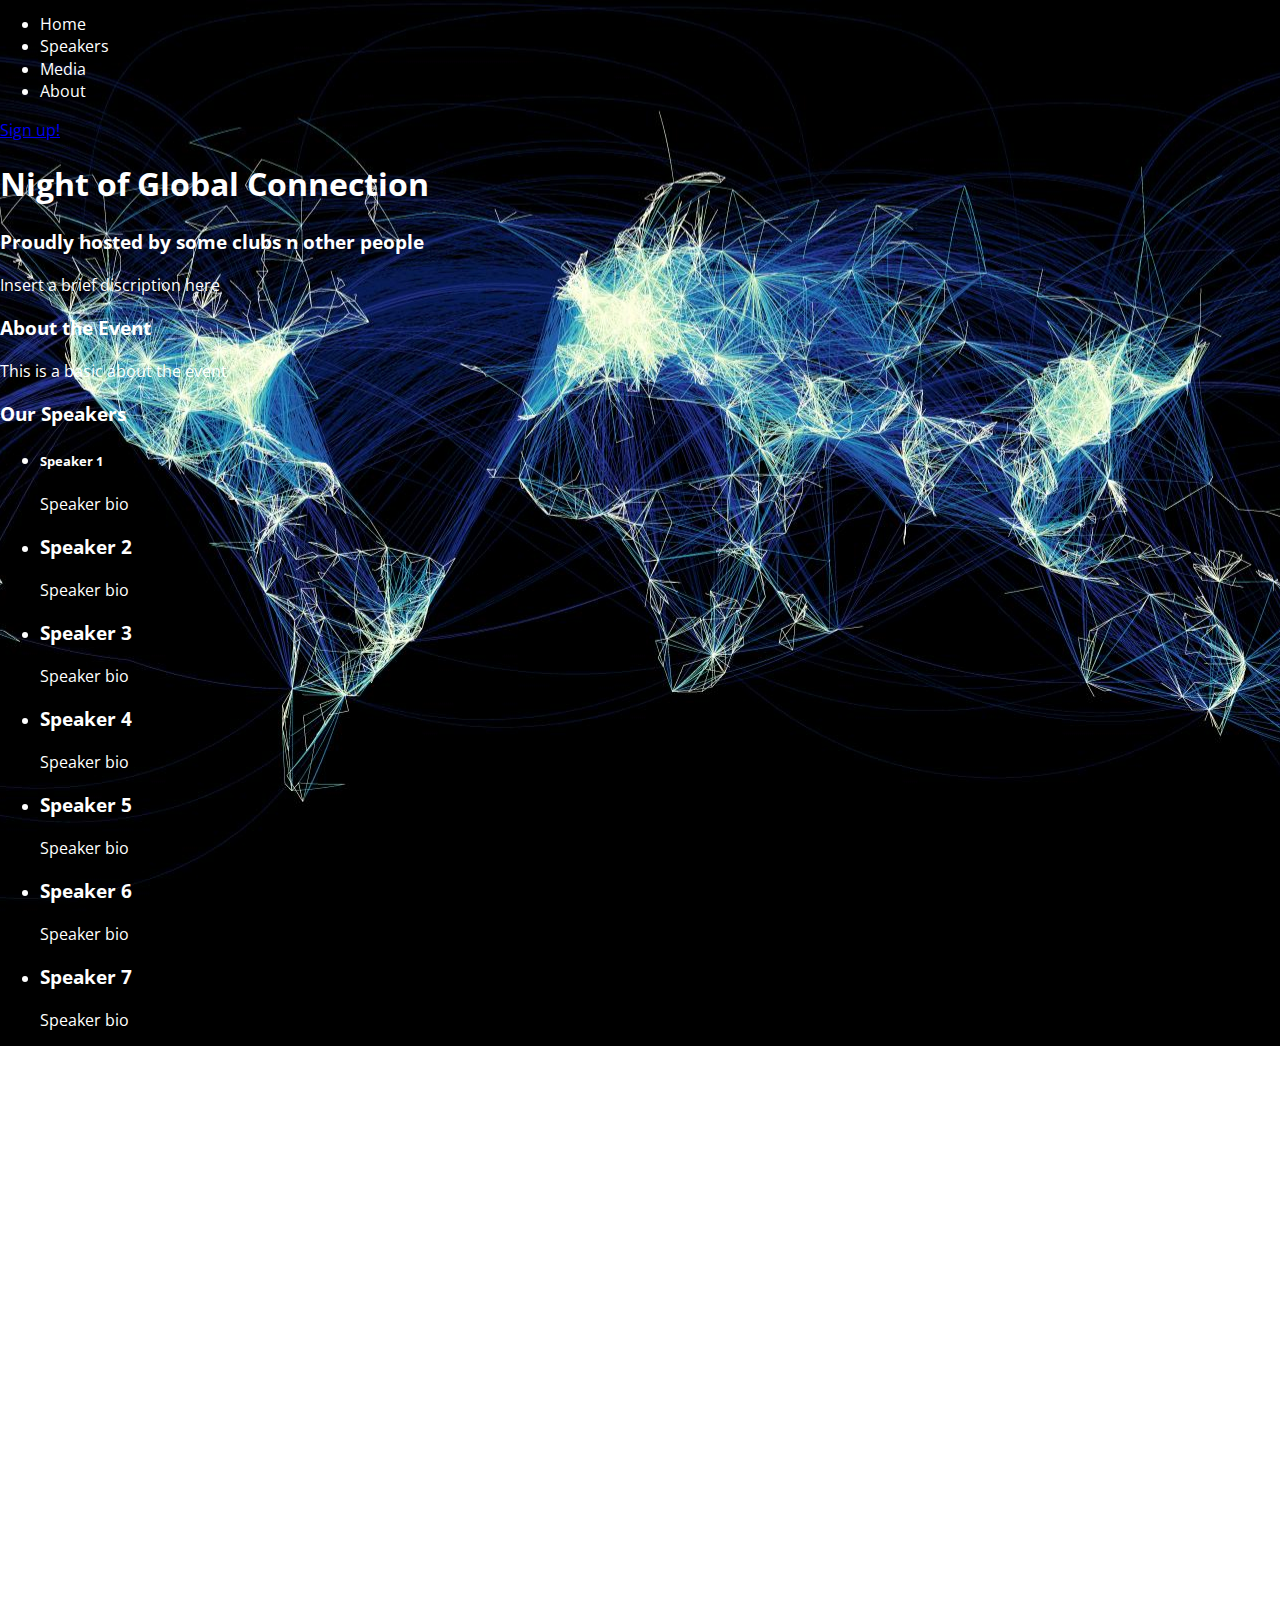
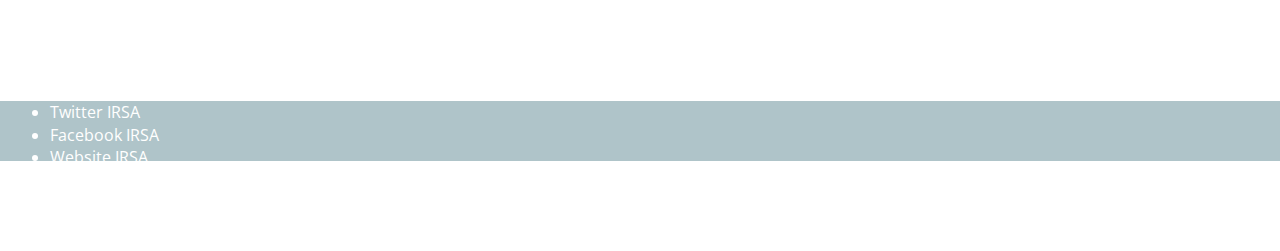
<file: NGC index.html>
<!DOCTYPE html>
<html>
	<head> 
	<!-- This needs some more stuff like analytics and what not-->
		<title>A Night of Global Connections</title>
		<link type="text/css" rel="stylesheet" href="css/stylesheet.css">
		<!-- Google Fonts -->
		<link href='http://fonts.googleapis.com/css?family=Ubuntu|Open+Sans|Open+Sans+Condensed:300|Oswald' rel='stylesheet' type='text/css'>
		<!--Google Analytics -->
		<script type="text/javascript">

			var _gaq = _gaq || [];
  			_gaq.push(['_setAccount', 'UA-XXXXX-X']);
  			_gaq.push(['_trackPageview']);

  			(function() {
    			var ga = document.createElement('script'); ga.type = 'text/javascript'; ga.async = true;
    			ga.src = ('https:' == document.location.protocol ? 'https://ssl' : 'http://www') + '.google-analytics.com/ga.js';
    			var s = document.getElementsByTagName('script')[0]; s.parentNode.insertBefore(ga, s);
			})();
		</script>
	</head>
	<body>
	<!-- Header: multi page v. single page?-->
		<div >
			<header>
				<nav>
					<ul>
						<li> <a>Home</a></li>
						<li> <a>Speakers</a></li>
						<li> <a>Media</a></li>
						<li> <a>About</a></li>
					</ul>
				</nav>
			</header>
		</div>
	<!-- Sign up: Redirect to Eventbrite for ticket purchace -->
		<div> <a href="<!--insert eventbrite site here-->">Sign up!</a></div>
	<!-- Title -->
		<div>
			<h1> Night of Global Connection</h1>
			<h3> Proudly hosted by some clubs n other people </h3>
			<p>Insert a brief discription here</p>
		</div>
	
	<!-- Speakers / about the event-->
		<div>
			<!-- About the event -->
			<div>
				<h3>About the Event</h3>
				<p>This is a basic about the event</p>
			</div>

			<!-- Speakers -->
			<div>
				<h3>Our Speakers</h3>
				<ul> 
				<li>
					<h5>Speaker 1</h5>
					<p>Speaker bio</p>
				</li>
				<li>
					<h3>Speaker 2</h3>
					<p>Speaker bio</p>
				</li>
				<li>
					<h3>Speaker 3</h3>
					<p>Speaker bio</p>
				</li>
				<li>
					<h3>Speaker 4</h3>
					<p>Speaker bio</p>
				</li>
				<li>
					<h3>Speaker 5</h3>
					<p>Speaker bio</p>
				</li>
				<li>
					<h3>Speaker 6</h3>
					<p>Speaker bio</p>
				</li>
				<li>
					<h3>Speaker 7</h3>
					<p>Speaker bio</p>
				</li>
				<li>
					<h3>Speaker 8</h3>
					<p>Speaker bio</p>
				</li>
				<li>
					<h3>Speaker 9</h3>
					<p>Speaker bio</p>
				</li>
				<li>
					<h3>Speaker 10</h3>
					<p>Speaker bio</p>
				</li>
				</ul>
			</div>
		</div>
	<!-- About us -->
		<div>
		<div> 
			<h3>IRSA</h3>
			<p>The <em>International Relations Students Association</em> (<em>IRSA</em>) was established thirty years ago in 1983 and has always been recognized as one of the most highly regarded student organizations not only on the UBC campus but also across the country. Our formal mission is to provide a forum for international discourse and an outlet for students with an academic focus, or even simply a personal interest, in international affairs. What IRSA also provides is a meaningful focal point for networking, which we as students are learning is extremely important in the steps we take to finish off our University degrees and enter the “real world.” At each of our events throughout the year our goal is for students to meet a broad range of academics and professionals who work in the field of international affairs both here in Vancouver and in other parts of the world. </p> 
		</div>
		<div>
			<h3>ISSA</h3>
			<p>The <em>International Studies Student Association</em> (<em>ISSA</em>) is the departmental student union for the School for International Studies at Simon Fraser University. We are elected representatives to advocate for the concerns and intersts of International Studies (IS) students. All undergraduate students currently taking at least one IS course are considered members of the Association, as are all students declared in its major, minor, and honours programmes. The goal of the ISSA is to work with both the International Studies department and the Simon Fraser Student Society (SFSS) in order to make students’ time at Simon Fraser as rewarding as possible. As well, we plan social and educational events for IS students, faculty and staff and sit on Department and SFSS committees. Events in the past have included dinners, keynotes, movie nights, career fairs and faculty meet-and-greets.</p>
		</div>
		</div>
	<!-- Footer -->
		<div id="footer" class="container">
			<ul>
				<li>Twitter IRSA</li>
				<li>Facebook IRSA</li>
				<li>Website IRSA</li>
				<li>Twitter ISSA</li>
				<li>Facebook ISSA</li>
				<li>Website ISSA</li>
			</ul>
		</div>
	<!-- I have no idea how to do a count down, but it should go 
	here when I figure out how to do it. -->
	</body>
</html>
</file>
<file: css/stylesheet.css>
/*! HTML5 Boilerplate v4.3.0 | MIT License | http://h5bp.com/ */

/*
 * What follows is the result of much research on cross-browser styling.
 * Credit left inline and big thanks to Nicolas Gallagher, Jonathan Neal,
 * Kroc Camen, and the H5BP dev community and team.
 */

/* ==================================================================
   Base styles: opinionated defaults
   ==================================================================
 */

html,
button,
input,
select,
textarea {
    color: #222;
}

html {
    font-size: 1em;
    line-height: 1.4;
}

/*
 * Remove text-shadow in selection highlight: h5bp.com/i
 * These selection rule sets have to be separate.
 * Customize the background color to match your design.
 */

::-moz-selection {
    background: #b3d4fc;
    text-shadow: none;
}

::selection {
    background: #b3d4fc;
    text-shadow: none;
}

/*
 * A better looking default horizontal rule
 */

hr {
    display: block;
    height: 1px;
    width: 100%;
    border: 0;
    border-top: 1px solid #ccc;
    margin: 80px 0;
    padding: 0;
}

/*
 * Remove the gap between images, videos, audio and canvas and the bottom of
 * their containers: h5bp.com/i/440
 */

audio,
canvas,
img,
video {
    vertical-align: middle;
}

/*
 * Remove default fieldset styles.
 */

fieldset {
    border: 0;
    margin: 0;
    padding: 0;
}

/*
 * Allow only vertical resizing of textareas.
 */

textarea {
    resize: vertical;
}

/* ==========================================================================
   Browse Happy prompt
   ========================================================================== */

.browsehappy {
    margin: 0.2em 0;
    background: #ccc;
    color: #000;
    padding: 0.2em 0;
}

/* ==========================================================================
   Author's custom styles
   ========================================================================== */

html{
    background-color: black;
    background: url(../images/about-bg.jpg) no-repeat center fixed;
    margin-top: -15px;
}

body{
    font-family: 'Open Sans', Arial, sans-serif;
    color: #FFFFFF;
    padding: 0;
    margin: 0;
    padding-top: 12px;
}

* {
    -webkit-transition: all 0.2s ease-in-out;
        -moz-trasition: all 0.2s ease-in-out;
        -o-transition: all 0.2s ease-in-out;
        -ms-transition: all 0.2s ease-in-out;
        transition: all 0.2s ease-in-out;
}

.container {
  padding-left: 10px;
  padding-right: 10px;
}

.container:after {
    clear: all;
}

.align-left {
    float: left;
    clear: left;
}

.align-right {
    float: right;
    clear: right;
}

/* ========== START Collumn Sizing ========== */
.col-xs
.col-s 
.col-ms
.col-m 
.col-ml
.col-l 
.col-xl {
    position: relative;
    padding-right: 15px;
    padding-left: 15px;
    float: left;
}

.col-xs {
    width: 25%;
}

.col-s {
    width: 30%;
}

.col-ms {
    width: 40%;
}

.col-m {
    width: 50%;
}

.col-ml {
    width: 55%;
}

.col-l {
    width: 66.66666666%
}

.col-xl {
    width: 75%
}

/* ========== END Collumn Sizing ========== */

/* ========== START Header ========== */
#header {
    position: absolute;
    z-index: 1;
    top: 0;
    left: 0;
    right: 0;
    height: 45px;
    margin-bottom: 60px;
    padding-top: 10px;
    background-color: rgba(122,156,165,.6);
}

#header ul {
    list-style: none;
}

.header-block {
    width: 50%;
    float: left;
}

nav a:hover, nav a:active {
    color:#F6DE9E;
    -webkit-transition: all 0.15s ease-in-out;
       -moz-transition: all 0.15s ease-in-out;
       -o-transition: all 0.15s ease-in-out;
       -ms-transition: all 0.15s ease-in-out;
       transition: all 0.15s ease-in-out;
}

ul.nav li a {
    border: none;
    text-decoration: none;
    letter-spacing: 1px;
    color: #F5F5F5;
}

ul.nav li {
    float: left;
    display: block;
    text-align: center;
    width: 33%;
}

ul.social li {
    float: right;
    display: block;
    text-align: center;
    width: 10%;
    margin-top: -10px;
}

/* ========== END Header ========== */

/* ========== START Button ========== */

#su-button {    
    width: 190px;
    height: 40px;
    right: 20px;
    position: absolute;
    margin: -30px auto;
    padding-top: 4px;
    border-radius: 4px;
    background-color: rgba(122,156,165,.4);
    text-decoration: none;
    color: #FCB500;
    font-size: 1.5em;
    text-align: center;
    letter-spacing: 1px;
}

#su-button:active, #su-button:hover{
    background-color: rgba(15, 87, 153, 0.8);
    -webkit-transition: all 0.3s ease-in-out;
       -moz-transition: all 0.3s ease-in-out;
       -o-transition: all 0.3s ease-in-out;
       -ms-transition: all 0.3s ease-in-out;
       transition: all 0.3s ease-in-out;
}

/* ========== END Button ========== */

/* ========== START Title Container ========== */


#title-container {
    height: 600px;
    background-color: rgba(2, 53, 66, 0.4);
    clear: top;
}

.title {
    font-family: 'Ubuntu', Arial, sans-serif;
    font-weight: 700;
    text-align: center;
    color: #FCB500;
    padding-top: 175px;
}

.title h1 {
    font-size: 3.2em;
}

.title h3 {
    font-family: 'Open Sans Condensed', Arial, sans-serif;
    font-size: 1.6em;
}

.title p {
    font-family: 'Open Sans Condensed', Arial, sans-serif;
    font-size: 1.27em;
}

/* ========== END Title Container ========== */

/* ========== START About Container ========== */

#about-container {
    background-color: rgba(2, 53, 66, 0.4);
}

#about-container div p {
    padding-left: 40px;
    padding-right: 40px;
    font-family: 'Open Sans', Arial, sans-serif;
    color: #FFFFFF;
}

#about-container a {
    text-decoration: none;
    color: #FCB500;
}

.about-heading {
    color: #FFFFFF;
}

/* ========== END About Container ========== */

/* ========== START Speaker Container ========== */
#speaker-container {
    height: 100%;
    background-color: rgba(2, 53, 66, 0.4);
}

#speaker-container .col-m {
    text-align: center;
    margin-bottom: 20px;
    float: left;
    list-style: none;
}

#speaker-container ul {
    display: table;
    position: relative;
}

#speaker-container ul p {
    margin-left: 10px;
    margin-right: 10px;
}

.img-circle {
    height: 150px;
    width: 150px;
    margin-top: 10px;
    margin-bottom: -15px;
    border-radius: 50%;
}

#speaker-container h3 {
    font-family: 'Ubuntu', Arial, sans-serif;
    font-size: 1.6em;
}

#speaker-container h4 {
    font-family: 'Open Sans Condensed', Arial, sans-serif;
    font-size: 2em;
    margin-bottom: -10px;
}

#speaker-container p {
    font-size: 0.8em;
    margin-bottom: -15px;
}

/* ========== END Speaker Container ========== */

/* ========== START Club Container ========== */

#club-container {
    height: 800px;
    background-color: rgba(2, 53, 66, 0.4);
}

.club-heading {
    color: #FFFFFF;
    line-height: 1;
    letter-spacing: 4px;
    text-align: center;
    clear: both;
}

.club-logo {
    max-width: 40%;
    margin: auto;
    padding: 20px;
}

#club-container img {
    margin-top: 30px;
}

.col-m p:nth-of-type(1), .col-m p:nth-of-type(2) {
    font-weight: 700;
    font-size: 1.1em;
    padding-top: -5px;
    padding-bottom: 5px;
}

/* ========== END Club Container ========== */

/* ========== START Sponsors =========== */
#Sponsors {
    height: 100%;
    background-color: rgba(2, 53, 66, 0.4);
}

#Sponsors h3 {
    color: #FFFFFF;
    line-height: 1;
    letter-spacing: 4px;
    clear: both;
    margin-left: 25px;
    text-align: center;
}

.sponsor-img {
    height: 150px;
    width: 150px;
    max-height: 40%;
    max-width: 40%;
    display: inline-block;
    padding: 25px;
}

/* ========== START Footer ========== */

#footer {
    clear: both;
    bottom: 0;
    left: 0;
    right: 0;
    margin-bottom: -50px;
    height: 60px;
    background-color: rgba(122,156,165,.6);
}

#footer p {
    font-size: 0.75em;
    display: inline-block;
}

#footer a {
    text-decoration: none;
    color: #999999;
}

.middle {
    display: inline-block;
    padding-left: 50px; 
    clear: both;
}

/* ========== END Footer ========== */

/* ========== START Responsive CSS ========== */

@media only screen and (max-width: 768px) {

    html {
    background-color: black;
    background: url(../images/about-bg.jpg) no-repeat center relative;
    }

    #header {
        position: relative;
        height: 100px;
        width: 100%;
        background-color: rgba(122,156,165,.6);
        margin: none;   
}

    nav a:hover, nav a:active {
      color:#F6DE9E;
      -webkit-transition: all 0.15s ease-in-out;
         -moz-transition: all 0.15s ease-in-out;
         -o-transition: all 0.15s ease-in-out;
         -ms-transition: all 0.15s ease-in-out;
         transition: all 0.15s ease-in-out;
    }

    nav a {
        color: #F5F5F5;
        text-decoration: none;
        width: auto;
        height: auto;
        display: block;
        padding: 20px;
    }

    .header-block {
        width: 100%;
        float: left;
        margin-top: -25px;
    }

    ul.nav li {
        display: inline;
        text-align: center;
    }

    ul.social li {
        display: block;
        float: left;
        text-align: center;
        width: 33%;
        margin-top: -10px;
    }
    
    #title-container {
        height:100%;
    }

    .title h1 {
        font-size: 2.4em;
    }

    .title h3 {
        font-size: 1em;
    }

    .title p {
        font-size: 0.8em;
    }

    #su-button {
        display: block;
        left: 0;
        right: 0;
        margin-top: -80px;
    }

    .col-m {
        width: 80%;
    }

    .col-ml {
        width: 80%;
    }

    .col-ms {
        width: 70%;
    }

    #club-container {
        height: 100%;
        margin-bottom: 10%;
    }

    .club-logo {
        height: auto;
        max-width: 80%;
    }

    #footer {
        height: 100%;
        margin-bottom: 15px;
    }

}

@media only screen and (min-width: 769px) and (max-width: 1174px) {
    .col-m:nth-child(2n+1){
        clear: left;
    }

}

@media only screen and (min-width: 768px) {
    .club-logo {
        max-width: 40%;
    }
}

@media only screen and (min-width: 1175px) {

    .col-m {
        width: 30%;
    }

    .col-m:nth-child(3n+1) {
        clear: left;
    }

    .title h1 {
        font-size: 3.8em;
    }

    .title h3 {
        font-size: 2.2em;
    }

    .title p {
        font-size: 1.4em;
    }

}

/* ========== END Responsive CSS ========== *

/* 
   =================================================================
   Helper classes
   =================================================================
*/

/*
 * Image replacement
 */

.ir {
    background-color: transparent;
    border: 0;
    overflow: hidden;
    /* IE 6/7 fallback */
    *text-indent: -9999px;
}

.ir:before {
    content: "";
    display: block;
    width: 0;
    height: 150%;
}

/*
 * Hide from both screenreaders and browsers: h5bp.com/u
 */

.hidden {
    display: none !important;
    visibility: hidden;
}

/*
 * Hide only visually, but have it available for screenreaders: h5bp.com/v
 */

.visuallyhidden {
    border: 0;
    clip: rect(0 0 0 0);
    height: 1px;
    margin: -1px;
    overflow: hidden;
    padding: 0;
    position: absolute;
    width: 1px;
}

/*
 * Extends the .visuallyhidden class to allow the element to be focusable
 * when navigated to via the keyboard: h5bp.com/p
 */

.visuallyhidden.focusable:active,
.visuallyhidden.focusable:focus {
    clip: auto;
    height: auto;
    margin: 0;
    overflow: visible;
    position: static;
    width: auto;
}

/*
 * Hide visually and from screenreaders, but maintain layout
 */

.invisible {
    visibility: hidden;
}

/*
 * Clearfix: contain floats
 *
 * For modern browsers
 * 1. The space content is one way to avoid an Opera bug when the
 *    `contenteditable` attribute is included anywhere else in the document.
 *    Otherwise it causes space to appear at the top and bottom of elements
 *    that receive the `clearfix` class.
 * 2. The use of `table` rather than `block` is only necessary if using
 *    `:before` to contain the top-margins of child elements.
 */

.clearfix:before,
.clearfix:after {
    content: " "; /* 1 */
    display: table; /* 2 */
}

.clearfix:after {
    clear: both;
}

/*
 * For IE 6/7 only
 * Include this rule to trigger hasLayout and contain floats.
 */

.clearfix {
    *zoom: 1;
}

/* 
 * Row class and spacing for speaker list.
 */

.row {
  margin-right: -15px;
  margin-left: -15px;
}

.row:before,
.row:after {
  display: table;
  content: " ";
}

.row:after {
  clear: both;
}

/* ==========================================================================
   EXAMPLE Media Queries for Responsive Design.
   These examples override the primary ('mobile first') styles.
   Modify as content requires.
   ========================================================================== */

@media print {
       (-o-min-device-pixel-ratio: 5/4),
       (-webkit-min-device-pixel-ratio: 1.25),
       (min-resolution: 120dpi) 
    /* Style adjustments for high resolution devices */
}

/* ==========================================================================
   Print styles.
   Inlined to avoid required HTTP connection: h5bp.com/r
   ========================================================================== */

@media print {
    * {
        background: transparent !important;
        color: #000 !important; /* Black prints faster: h5bp.com/s */
        box-shadow: none !important;
        text-shadow: none !important;
    }

    a,
    a:visited {
        text-decoration: underline;
    }

    a[href]:after {
        content: " (" attr(href) ")";
    }

    abbr[title]:after {
        content: " (" attr(title) ")";
    }

    /*
     * Don't show links for images, or javascript/internal links
     */

    .ir a:after,
    a[href^="javascript:"]:after,
    a[href^="#"]:after {
        content: "";
    }

    pre,
    blockquote {
        border: 1px solid #999;
        page-break-inside: avoid;
    }

    thead {
        display: table-header-group; /* h5bp.com/t */
    }

    tr,
    img {
        page-break-inside: avoid;
    }

    img {
        max-width: 100% !important;
    }

    @page {
        margin: 0.5cm;
    }

    p,
    h2,
    h3 {
        orphans: 3;
        widows: 3;
    }

    h2,
    h3 {
        page-break-after: avoid;
    }
}
</file>
